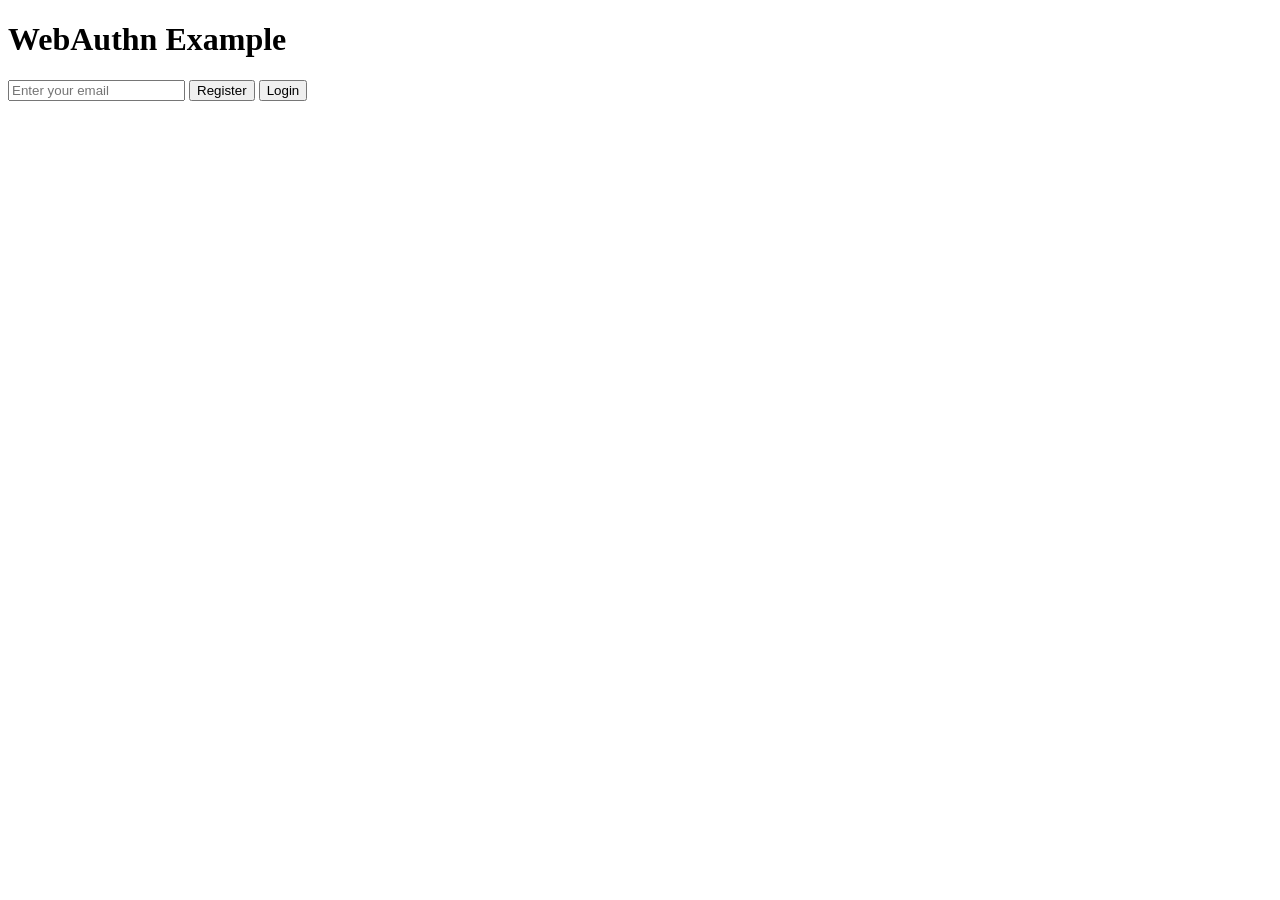
<file: index.html>
<!DOCTYPE html>
<html lang="en">
<head>
    <meta charset="UTF-8">
    <meta name="viewport" content="width=device-width, initial-scale=1.0">
    <title>WebAuthn Example</title>
    <script>
        function base64urlToUint8Array(base64url) {
            const padding = '='.repeat((4 - base64url.length % 4) % 4);
            const base64 = (base64url + padding)
                .replace(/-/g, '+')
                .replace(/_/g, '/');
            const rawData = window.atob(base64);
            return Uint8Array.from([...rawData].map((char) => char.charCodeAt(0)));
        }

        function uint8ArrayToBase64url(uint8Array) {
            const base64 = btoa(String.fromCharCode.apply(null, uint8Array));
            return base64.replace(/\+/g, '-').replace(/\//g, '_').replace(/=/g, '');
        }

        async function register() {
            const email = document.getElementById('email').value;
            const response = await fetch('/register/begin/' + email, {
                method: 'GET',
                headers: { 'Content-Type': 'application/json' },
            });
            const options = await response.json();

            options.user.id = base64urlToUint8Array(options.user.id);
            options.challenge = base64urlToUint8Array(options.challenge);
            // Check if excludeCredentials is present before processing
            if (options.excludeCredentials && options.excludeCredentials.length > 0) {
                options.excludeCredentials = options.excludeCredentials.map(data => {
                    data.id = base64urlToUint8Array(data.id);
                    return data;
                });
            }

            const credential = await navigator.credentials.create({ publicKey: options });
            console.log("credential:\n", credential)

            const registrationResponse = await fetch('/register/finish/' + email, {
                method: 'POST',
                headers: { 'Content-Type': 'application/json' },
                body: JSON.stringify({
                    //name: email,
                    id: credential.id,
                    rawId: uint8ArrayToBase64url(new Uint8Array(credential.rawId)),
                    type: credential.type,
                    response: {
                        attestationObject: uint8ArrayToBase64url(new Uint8Array(credential.response.attestationObject)),
                        clientDataJSON: uint8ArrayToBase64url(new Uint8Array(credential.response.clientDataJSON)),
                    },
                })
            });

            if (registrationResponse.ok) {
                alert('Registration successful!');
            } else {
                alert('Registration failed.');
            }
        }

        async function login() {
            const email = document.getElementById('email').value;
            const response = await fetch('/login/begin/' + email, {
                method: 'GET',
                headers: { 'Content-Type': 'application/json' },
            });
            const options = await response.json();

            options.challenge = base64urlToUint8Array(options.challenge);
            options.allowCredentials = options.allowCredentials.map(data => {
                data.id = base64urlToUint8Array(data.id);
                return data;
            });

            const assertion = await navigator.credentials.get({ publicKey: options });

            const loginResponse = await fetch('/login/finish/' + email, {
                method: 'POST',
                headers: { 'Content-Type': 'application/json' },
                body: JSON.stringify({
                    id: assertion.id,
                    rawId: uint8ArrayToBase64url(new Uint8Array(assertion.rawId)),
                    type: assertion.type,
                    response: {
                        authenticatorData: uint8ArrayToBase64url(new Uint8Array(assertion.response.authenticatorData)),
                        clientDataJSON: uint8ArrayToBase64url(new Uint8Array(assertion.response.clientDataJSON)),
                        signature: uint8ArrayToBase64url(new Uint8Array(assertion.response.signature)),
                        userHandle: assertion.response.userHandle ? uint8ArrayToBase64url(new Uint8Array(assertion.response.userHandle)) : null,
                    },
                })
            });

            if (loginResponse.ok) {
                alert('Login successful!');
            } else {
                alert('Login failed.');
            }
        }
    </script>
</head>
<body>
<h1>WebAuthn Example</h1>
<input type="email" id="email" placeholder="Enter your email" required>
<button onclick="register()">Register</button>
<button onclick="login()">Login</button>
</body>
</html>
</file>
